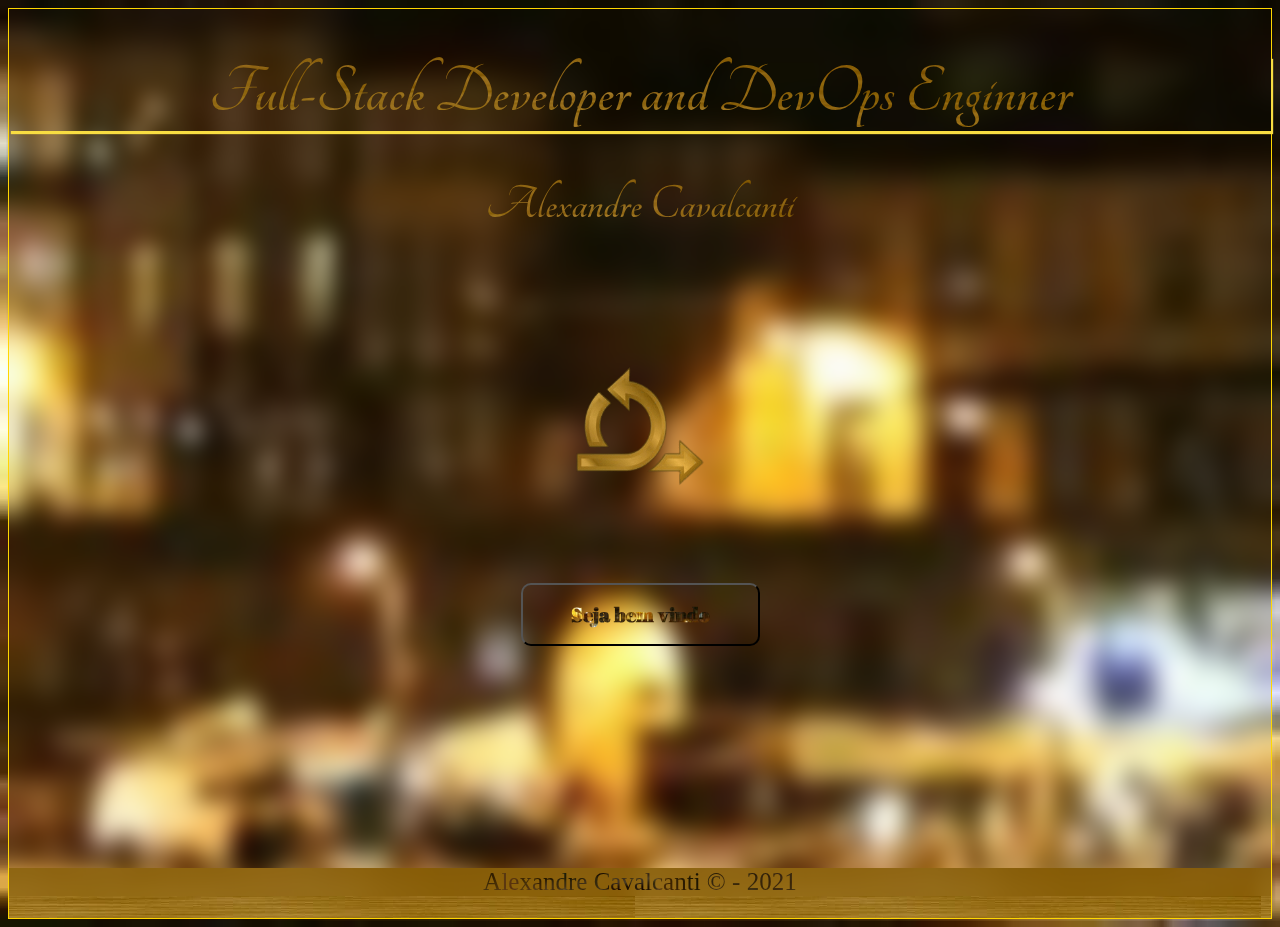
<file: index.html>
<!DOCTYPE html>
<html lang="pt-BR">
<head>
    <meta charset="UTF-8">
    <meta http-equiv="X-UA-Compatible" content="IE=edge">
    <meta name="viewport" content="width=device-width, initial-scale=1.0">
    <link rel="preconnect" href="https://fonts.googleapis.com">
    <link rel="preconnect" href="https://fonts.gstatic.com" crossorigin>
    <link href="https://fonts.googleapis.com/css2?family=Tangerine:wght@700&display=swap" rel="stylesheet">
    <link rel="preconnect" href="https://fonts.googleapis.com">
    <link rel="preconnect" href="https://fonts.gstatic.com" crossorigin>
    <link href="https://fonts.googleapis.com/css2?family=Abril+Fatface&family=Tangerine:wght@700&display=swap" rel="stylesheet">
    <link rel="apple-touch-icon" sizes="180x180" href="/img/apple-touch-icon.png">
    <link rel="icon" type="image/png" sizes="32x32" href="/img/favicon-32x32.png">
    <link rel="icon" type="image/png" sizes="16x16" href="/img/favicon-16x16.png">
    <link rel="manifest" href="/site.webmanifest">
    <title>Alexandre Cavalcanti</title>
    <style>
        body{
            background-image: url(../img/Porto-Portugal-Noite.jpg);
            background-color: rgba(25,2,47,0.2);
            backdrop-filter: blur(10px);
            background-repeat: no-repeat; 
            background-size: cover; 
            color: black;
            border: 1px solid #ffd700;
        }
        header{
            text-align: center;           
        }
        h1{
            font-family: Tangerine;
            font-size: 70px;
            font-weight: bolder;
            background-image: url(/img/golden.jpg);
            background-size: cover;
            -webkit-background-clip: text;
            -webkit-text-fill-color: transparent;
            box-shadow: 2px 3px 1px #f8dd42;
        }
        h2{
            font-family: Tangerine;
            font-size: 50px;
            font-weight: bolder;
            background-image: url(/img/golden.jpg);
            background-size: cover;
            -webkit-background-clip: text;
            -webkit-text-fill-color: transparent;
            
        }
        
        .p-banner{
            background-image: url(/img/Porto-Portugal-Noite.jpg);
            background-size: cover;
            -webkit-background-clip: text;
            -webkit-text-fill-color: transparent;
            backdrop-filter: blur(10px);
            background-repeat: no-repeat;            
        }       
        section{       
            color: white;
            border-radius: 10px;
            padding: 15px;
            width: 500px;
            height: 60vh;
            margin: auto;
            text-align: center;
        }
        footer{
            background-image: url(/img/golden.jpg);
            color: white;
            text-align: center;
            font-family: normal 15pt Arial;
            font-size: 25px;
            height: 50px;
        }
        img{
            width: 250px;
            height: 276px;
            text-align: center;
            opacity: .8;
        }
        a{
            text-decoration: none;
        }
        .a-f{
            text-decoration: none;
            color: #f8dd42;         
        }
        .button-banner{
            color: black;
            font-weight: bold;
            margin-top: 15px;
            padding: 1rem 3rem;
            border-radius: 10px;
            background-image: url(/img/Porto-Portugal-Noite.jpg);
            background-size: cover;
            -webkit-background-clip: text;
            -webkit-text-fill-color: transparent;
            font-size: 20px;
            font-family: Abril Fatface;
        }
        .button-banner:hover{
            color: black;
            font-weight: bold;
            margin-top: 15px;
            padding: 1.5rem 3.5rem;
            border-radius: 10px;
            background-image: url(/img/degradepreto.jpg);
            -webkit-text-fill-color: transparent;
            font-size: 20px;
            font-family: Abril Fatface;
            cursor: pointer;
            transition: 0.6s;
        }
    </style>
</head>
<body>

    <header>
        <a href="/html/menupage.html"><h1>Full-Stack Developer and DevOps Enginner</h1></a>
        <h2>Alexandre Cavalcanti</h2>
    </header>
    <section>      
        <div id="picture">
            <a href="/html/menupage.html"><img src="/img/icondevops.png" alt="brasão porto"></a>        
        </div>
        <div>
           <a href="/html/menupage.html"><button class="button-banner"><strong>Seja bem vindo</strong></button></a>
        </div>
    </section>

    <footer>
        <a class="a-f" href="/html/menupage.html"><p class="p-banner">Alexandre Cavalcanti</a> &copy; - 2021</p>
    </footer>

    <script>
        
    </script>
    
</body>
</html>
</file>
